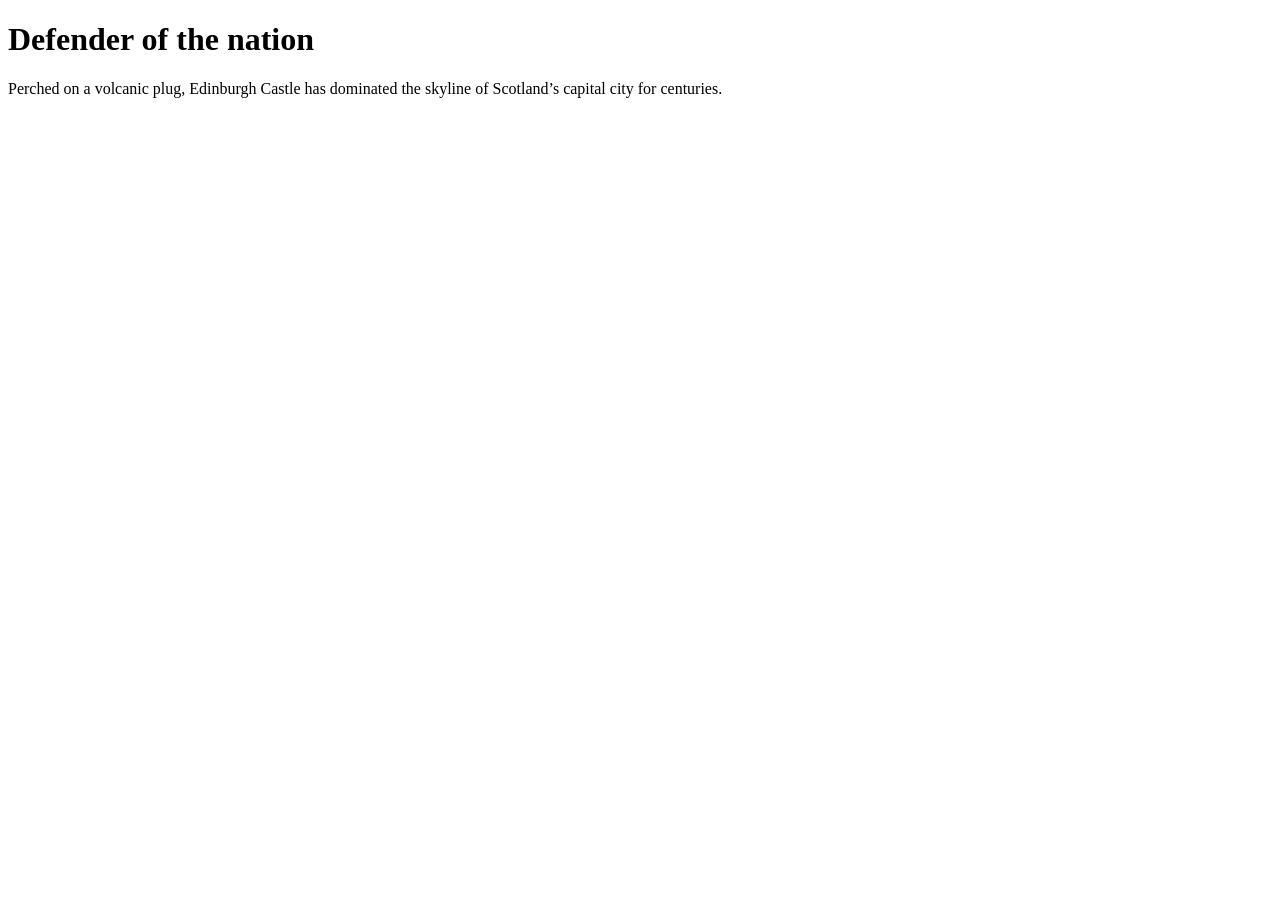
<file: pages/normalize.html>
<!DOCTYPE html>
<html lang="en">
<head>
  <meta charset="UTF-8">
  <meta name="viewport" content="width=device-width, initial-scale=1.0">
  <title>Normalize text</title>
  <link rel="stylesheet" href="https://yarnpkg.com/en/package/normalize.css">
</head>
<body>

  <h1>Defender of the nation</h1>
  <p>Perched on a volcanic plug, Edinburgh Castle has dominated the skyline of Scotland’s capital city for centuries.</p>

  
</body>
</html>
</file>
